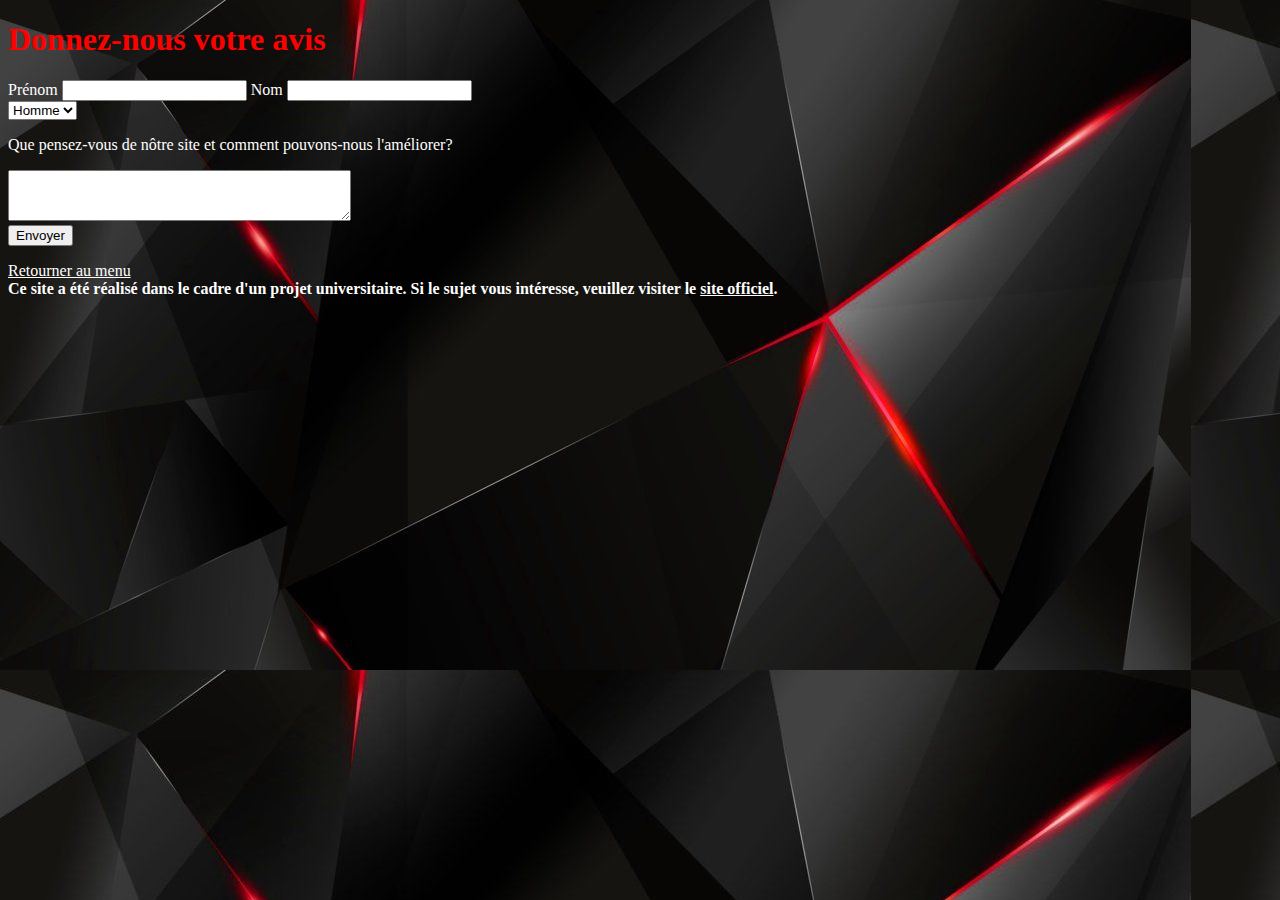
<file: formulaire.html>
<!DOCTYPE html>
<html lang="fr">

    <head>   
        <!-- Formulaire -->      
        <title>Donnez-nous votre avis</title>
        <link rel="icon" href="logo_sbk.jpg">
        <link rel="icon" type="image/png" href="images/logo_sbk.jpg"> <!-- Favicon -->
        <link rel="stylesheet" href="css/style.css"> <!-- CSS -->
        <meta charset="utf-8"/>
        <meta name="viewport" content="width=device-width, initial-scale=1.0">
        <meta name="description" content="Formulaire de satisfaction des visiteurs du site">
    </head>
    <body>

    <h1> Donnez-nous votre avis </h1>  <!-- Titre de la page -->

    <form id="form" action="mailto:matteo.sciacca@etu.univ-amu.fr" method="post" enctype="text/plain"> <!-- Mail a laquelle seront envoyées les réponses au formulaire -->
        <p>
            <label for="prenom">Prénom</label> 
            <input id="prenom" type="text" name="prenom" value=" "> <!-- Le visitateur rentre son prénom ici -->
            <label for="nom">Nom</label>
            <input id="nom" type="text" name="nom" value=" "><br> <!-- Le visitateur rentre son nom ici -->
            <select name="sexe"> <!-- Demande du sexe de l'utilisateur -->
            <option>Homme</option> <!-- Choix "Homme" -->
            <option>Femme</option><br/> <!-- Choix "Femme" -->
            </select><br>
            <p>Que pensez-vous de nôtre site et comment pouvons-nous l'améliorer?</p> <!-- Question posée a l'utilisateur a laquelle il doit répondre dans le formulaire -->
            <textarea name="impression" rows="3" cols="40"> 
            </textarea><br>
            <input type="submit" value="Envoyer"> <!-- Bouton pour répondre a la question -->
        </p>
    </form>

    <a href="index.html">Retourner au menu</a><br/> <!-- Retour au menu -->

    <strong>Ce site a été réalisé dans le cadre d'un projet universitaire. Si le sujet vous intéresse, veuillez visiter le <a href="https://www.worldsbk.com/fr">site officiel</a>.</strong>

    </body>
</html>
</file>
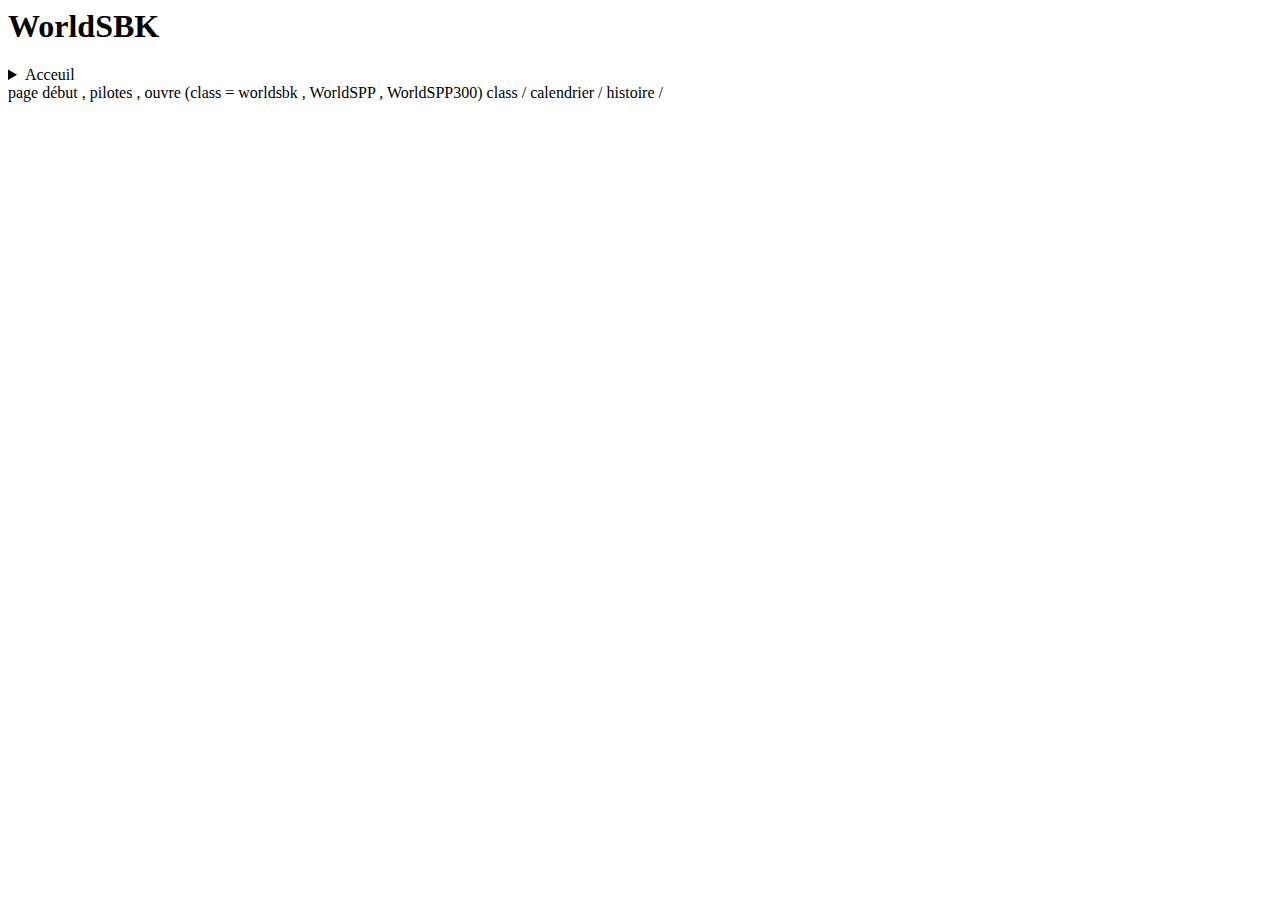
<file: WorldSBK.html>
<html>
    <body>
        <head>        
            <title> WorldSBK</title>
            <link rel="icon" href="images/SuperB.jpg">
        </head>

        <body>
            <h1>WorldSBK</h1>
            <details>
                <summary>Acceuil</summary>
                <p>
                        <a href=Pilotes.html>Liste des joueurs </a><br> 
                </p>   
                <p>
                        <a href=WorldSBK.html>histoire </a><br> 
                </p>      
            </details> 
           
    
    
    
    
    
    
    
    
            page début , pilotes , ouvre (class = worldsbk , WorldSPP , WorldSPP300)
            class / calendrier / histoire / 
    
        </body>
    </html>
















</html>
</file>
<file: css/style.css>
body {
background-image: url("fond.jpg");
color: white;
}

h1 {
color: red;
}

li {
border-style: solid;
border-color: red;
margin: 35px 800px 35px 35px;
background-color: gray;
width: auto;
height: auto;
margin: auto;
}

a {
color: white;
} 

a:hover {
color: red;
}

img {
max-width: 100%;
height: auto;
}

strong {
color: white;
}

summary {
background-color: red;
margin: 35px 35px 35px 35px;
}

details {
background-color: gray;
}

div {
background-color: gray;
}
</file>
